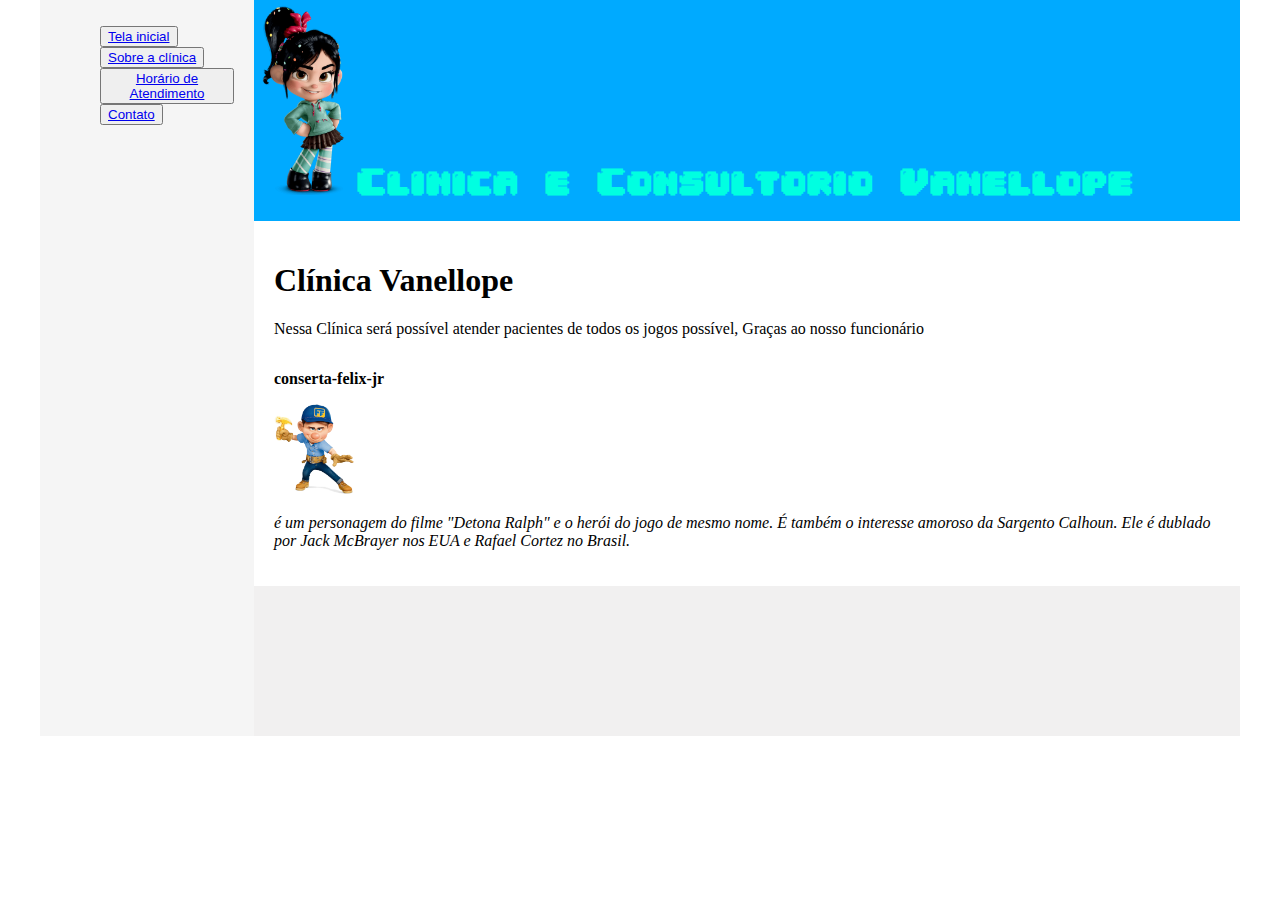
<file: index.html>
<!DOCTYPE html>
<html lang="pt-br">
<head>
    <meta charset="UTF-8">
    <meta http-equiv="X-UA-Compatible" content="IE=edge">
    <meta name="viewport" content="width=device-width, initial-scale=1.0">
    <title>Clínica Vanellope </title>
    <link rel="stylesheet" href="base.css">
</head>
<body>
    <div class="wrapper">
        <div class="menu">
            <!-- Aqui vai o seu menu -->
            <ul class="btn">
                <li><button><a href="/index.html">Tela inicial</a></button></li>
                <li><button><a href="/sobre.html">Sobre a clínica</a></button></li>
                <li><button><a href="/Atendimento.html">Horário de Atendimento</a></button></li>
                <li><button><a href="/contato.html">Contato</a></button></li>
            </ul>
        </div>

        <div class="main">
        <div class="header">
            <!-- Aqui vai o seu header -->
              <div class="inicio">
                       <img width="100px" src="/img/vane.png" alt="dona">
              </div>

                <div class="inicio" id="vanellope">
                <h1>Clinica e Consultorio Vanellope</h1>
                </div>            
        </div>
    
            <div class="content">
                <h1 id="clinica"><strong>Clínica Vanellope</strong></h1>
                    <p>Nessa Clínica será possível atender pacientes de todos os jogos possível, Graças ao nosso funcionário</p>

                <div class="container-a">
                        <p> <strong>conserta-felix-jr</strong></p>
                        <img width="80px" src="/img/conserta-felix-jr.png" alt="conserta-felix-jr">
                    
                </div>
                <div class="container-a">
                    <p> <i>é um personagem do filme "Detona Ralph" e o herói do jogo de mesmo nome. É também o interesse amoroso da Sargento Calhoun. Ele é dublado por Jack McBrayer nos EUA e Rafael Cortez no Brasil.</i> </p>
                </div>
               
            </div>
    
            
            <div class="footer">
                <!-- Aqui vai o seu rodapé -->
            </div>
        </div>
    </div>
</body>
</html>
</file>
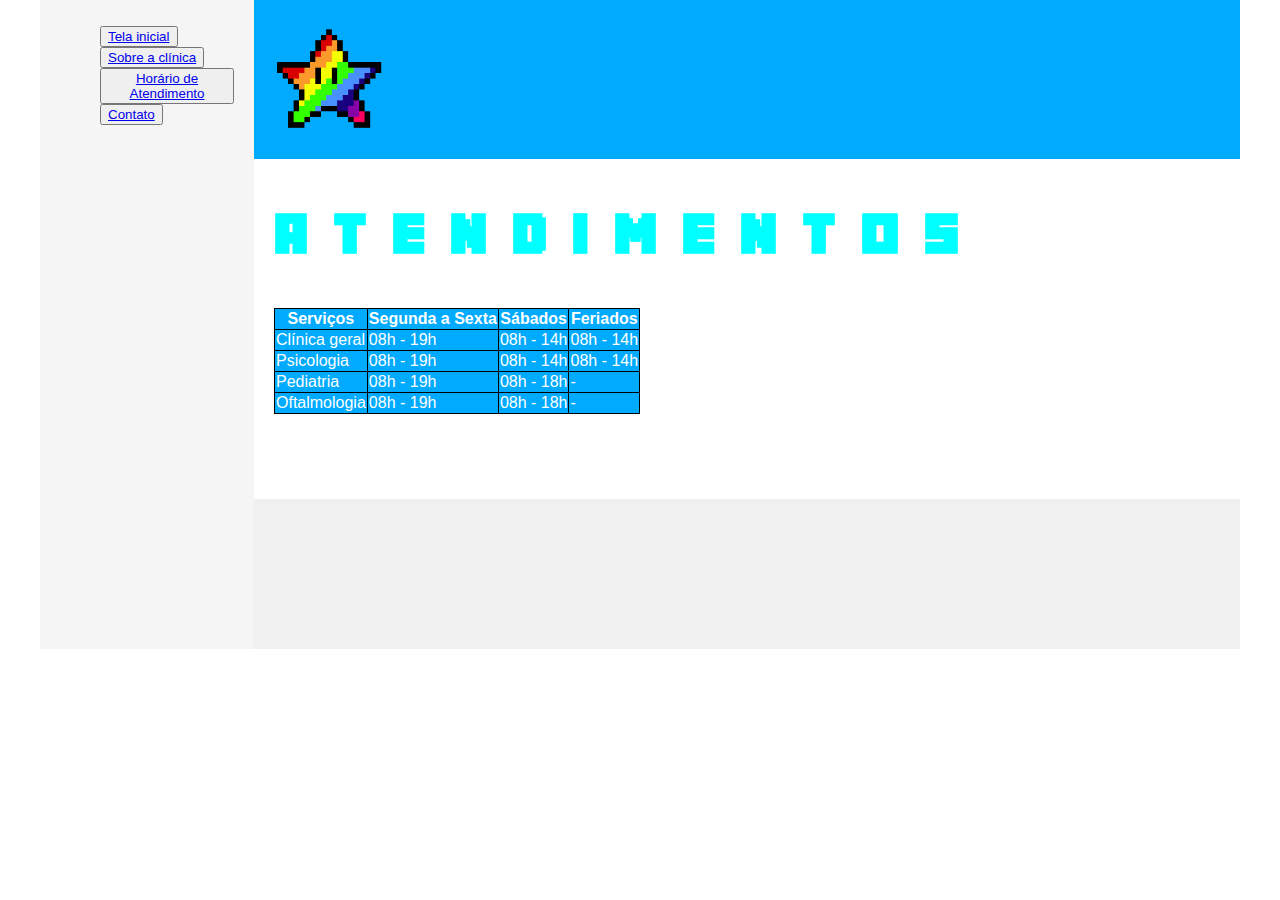
<file: Atendimento.html>
<!DOCTYPE html>
<html lang="en">
<head>
    <meta charset="UTF-8">
    <meta http-equiv="X-UA-Compatible" content="IE=edge">
    <meta name="viewport" content="width=device-width, initial-scale=1.0">
    <title>Atendimento</title>
    <link rel="stylesheet" href="base.css">
</head>
<body>
    <div class="wrapper">
        <div class="menu">
            <ul class="btn">
                <li><button><a href="/index.html">Tela inicial</a></button></li>
                <li><button><a href="/sobre.html">Sobre a clínica</a></button></li>
                <li><button><a href="/Atendimento.html">Horário de Atendimento</a></button></li>
                <li><button><a href="/contato.html">Contato</a></button></li>
            </ul>
            <!-- Aqui vai o seu menu -->
        
        </div>

        <div class="main">
            <div class="header">
               <img width="150px" src="/img/estrela.png" alt="">
                <!-- Aqui vai o seu header -->
            </div>
    
            <div class="content">

               <h1 id="hora">A t e n d i m e n t o s</h1>
               <br>
             <table>
                <tr>
                    <th>Serviços</th>
                    <th>Segunda a Sexta</th>
                    <th>Sábados</th>
                    <th>Feriados</th>
                </tr>
                <tr>
                    <td>Clínica geral</td>
                    <td>08h - 19h</td>
                    <td>08h - 14h</td>
                    <td>08h - 14h</td>
                </tr>
                <tr>
                    <td>Psicologia</td>
                    <td>08h - 19h</td>
                    <td>08h - 14h</td>
                    <td>08h - 14h</td>
                </tr>
                <tr>
                    <td>Pediatria</td>
                    <td>08h - 19h</td>
                    <td>08h - 18h</td>
                    <td>-</td>
                </tr>
                <tr>
                    <td>Oftalmologia</td>
                    <td>08h - 19h</td>
                    <td>08h - 18h</td>
                    <td>-</td>
                </tr>
             </table>
                <!-- Aqui vai o seu conteúdo -->
            </div>
    
            <div class="footer">
               
                <!-- Aqui vai o seu rodapé -->
            </div>
        </div>
    </div>
</body>
</html>
</file>
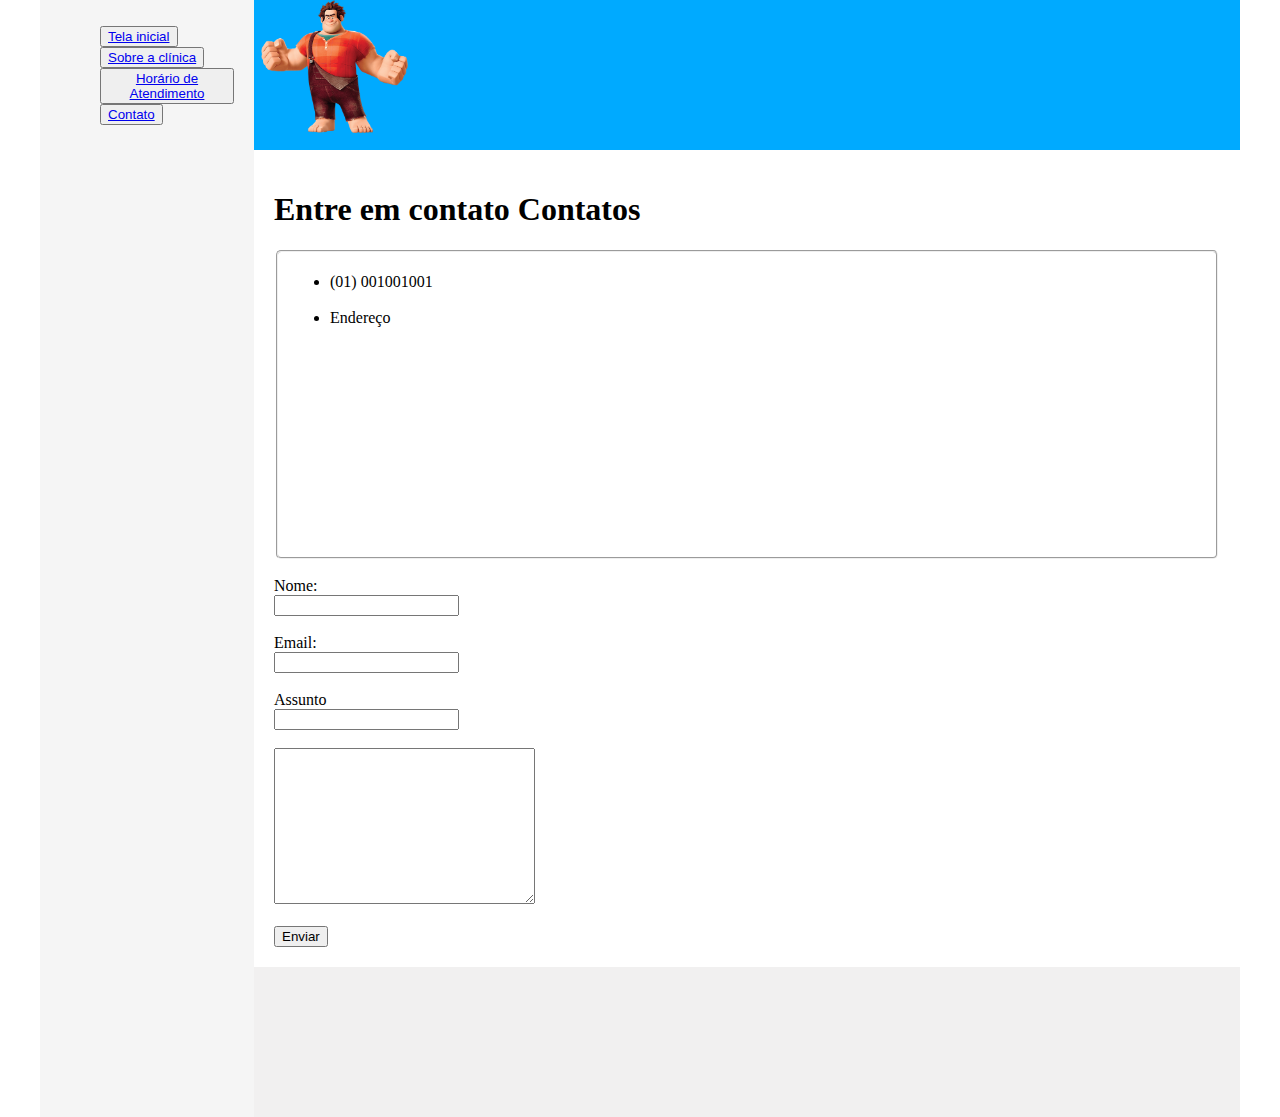
<file: contato.html>
<!DOCTYPE html>
<html lang="en">
<head>
    <meta charset="UTF-8">
    <meta http-equiv="X-UA-Compatible" content="IE=edge">
    <meta name="viewport" content="width=device-width, initial-scale=1.0">
    <title>Contato</title>
    <link rel="stylesheet" href="base.css">
</head>
<body>
    <div class="wrapper">
        <div class="menu">
            <ul class="btn">
                <li><button><a href="/index.html">Tela inicial</a></button></li>
                <li><button><a href="/sobre.html">Sobre a clínica</a></button></li>
                <li><button><a href="/Atendimento.html">Horário de Atendimento</a></button></li>
                <li><button><a href="/contato.html">Contato</a></button></li>
            </ul>
        </div>

        <div class="main">
            <div class="header">
                <img width="160" src="/img/Wreck-It-Ralph-Detona-Ralph-PNG-01.png" alt="">
                <!-- Aqui vai o seu header -->
            </div>
    
            <div class="content">
                <div>
                    <h1>Entre em contato Contatos</h1>
                    <fieldset style="border-radius:5px;" >
                        <ul>
                            <li>(01) 001001001</li> <br>
                            <li>Endereço</li>
                        </ul>
                        <iframe src="https://www.google.com/maps/embed?pb=!1m14!1m12!1m3!1d12731.100971777474!2d2.0715502859237698!3d28.48295619060819!2m3!1f0!2f0!3f0!3m2!1i1024!2i768!4f13.1!5e1!3m2!1spt-BR!2sbr!4v1667346011490!5m2!1spt-BR!2sbr" width="300" height="200" style="border:0;" allowfullscreen="" loading="lazy" referrerpolicy="no-referrer-when-downgrade"></iframe>
                    </fieldset>
                    <div> <br>
                        <form action="">
                            <label for="">Nome:</label> <br>
                            <input type="text">
                            <br> <br>
                            <label for="">Email:</label> <br>
                            <input type="email">
                            <br> <br>
                            <label for="">Assunto</label> <br>
                            <input type="text">
                            <br> <br>
                            <textarea name="" id="" cols="30" rows="10"></textarea>
                            <br><br>
                            <button type="submit" >Enviar</button>
                        </form>
                    </div>
                </div>
                <!-- Aqui vai o seu conteúdo -->
            </div>
    
            <div class="footer">
                
                <!-- Aqui vai o seu rodapé -->
            </div>
        </div>
    </div>
</body>
</html>
</file>
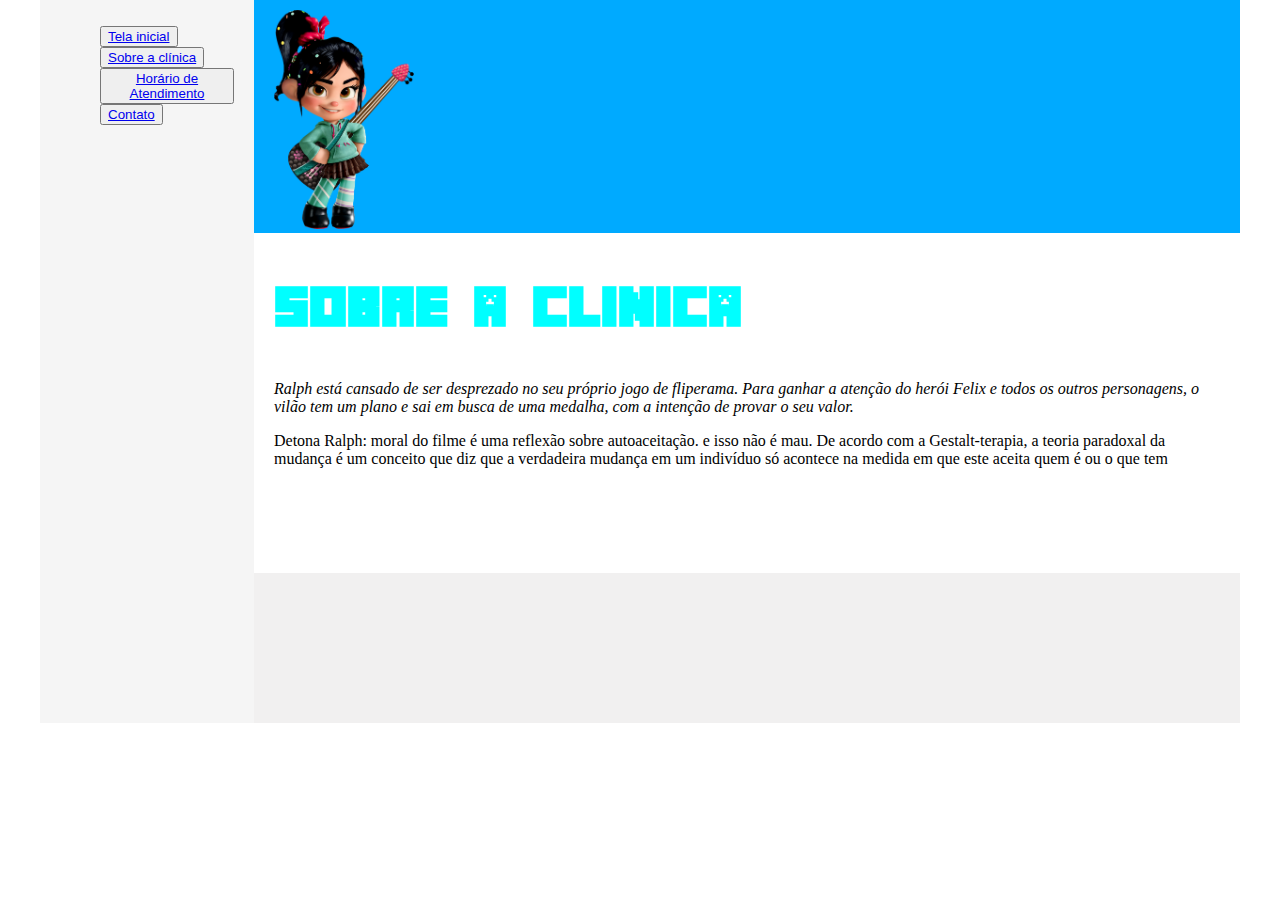
<file: sobre.html>
<!DOCTYPE html>
<html lang="en">
<head>
    <meta charset="UTF-8">
    <meta http-equiv="X-UA-Compatible" content="IE=edge">
    <meta name="viewport" content="width=device-width, initial-scale=1.0">
    <title>Sobre a clínica</title>
    <link rel="stylesheet" href="base.css">
</head>
<body>
    <div class="wrapper">
        <div class="menu">
            <ul class="btn">
                <li><button><a href="/index.html">Tela inicial</a></button></li>
                <li><button><a href="/sobre.html">Sobre a clínica</a></button></li>
                <li><button><a href="/Atendimento.html">Horário de Atendimento</a></button></li>
                <li><button><a href="/contato.html">Contato</a></button></li>
            </ul>
        </div>

        <div class="main">
            <div class="header">

               <div class="sobre" id="ela">
                <img id="violao" width="140px" src="/img/ve de violão.png" alt="">
               </div>

            </div>
    
            <div class="content">
                <div>
                    <h1 id="txtsobre" class="sobre">Sobre a clinica</h1>
                   </div>
                <p>
                   <i>Ralph está cansado de ser desprezado no seu próprio jogo de fliperama. Para ganhar a atenção do herói Felix e todos os outros personagens, o vilão tem um plano e sai em busca de uma medalha, com a intenção de provar o seu valor.</i> 
                </p>

                <p>Detona Ralph: moral do filme é uma reflexão sobre autoaceitação. e isso não é mau. De acordo com a Gestalt-terapia, a teoria paradoxal da mudança é um conceito que diz que a verdadeira mudança em um indivíduo só acontece na medida em que este aceita quem é ou o que tem</p>
            </div>
    
            <div class="footer">
                <!-- Aqui vai o seu rodapé -->
            </div>
        </div>
    </div>
</body>
</html>
</file>
<file: base.css>
@font-face {
    font-family:'minhafonte';
    src: url(/04B_30__.TTF);
}

@font-face {
    font-family:'minhafonte2';
    src: url(/Minecrafter.Reg.ttf);
}


html, body {
    margin: 0;
}
body {
    background-color: white;
    display: flex;
    justify-content: center;
}


.btn {
    list-style:none;
}

.container-a{
display: inline-block;

}

.inicio{
    display: inline-block;
}

#vanellope {
font-family:'minhafonte';
color: rgb(0, 255, 225); 

}

#txtsobre {
    font-family:'minhafonte2';
    color: rgb(0, 255, 255);
    font-size: 50px;
}

#ela {
    margin-top: 10px;
}


#violao {
    margin-left: 20px;
}

#clinica {
font-family: Cambria, Cochin, Georgia, Times, 'Times New Roman', serif;

}

#hora {
    font-family:'minhafonte2';
    color: rgb(0, 255, 255);
    font-size: 50px;
}

.wrapper {
    width: 1200px;
    display: flex;
    margin: 0 auto;
    background-color: black;
}
.main {
    display: flex;
    flex-flow: column;
    width: 85%;
}
.menu {
    width: 15%;
    background-color: whitesmoke;
    padding: 10px 20px 0px;
}
.header {
    background-color: rgb(0, 170, 255);
    min-height: 150px;
}
.content {
    background-color: white;
    min-height: 300px;
    padding: 20px;
}
.footer {
    background-color: rgb(241, 240, 240);
    min-height: 150px;
}

.sobre {
    display: inline-block;
 
}

table, th, td {
    font-family: 'Franklin Gothic Medium', 'Arial Narrow', Arial, sans-serif;
    color: white;
    border: 1px solid black;
    border-collapse: collapse;
    background-color: rgb(0, 170, 255);
}
</file>
